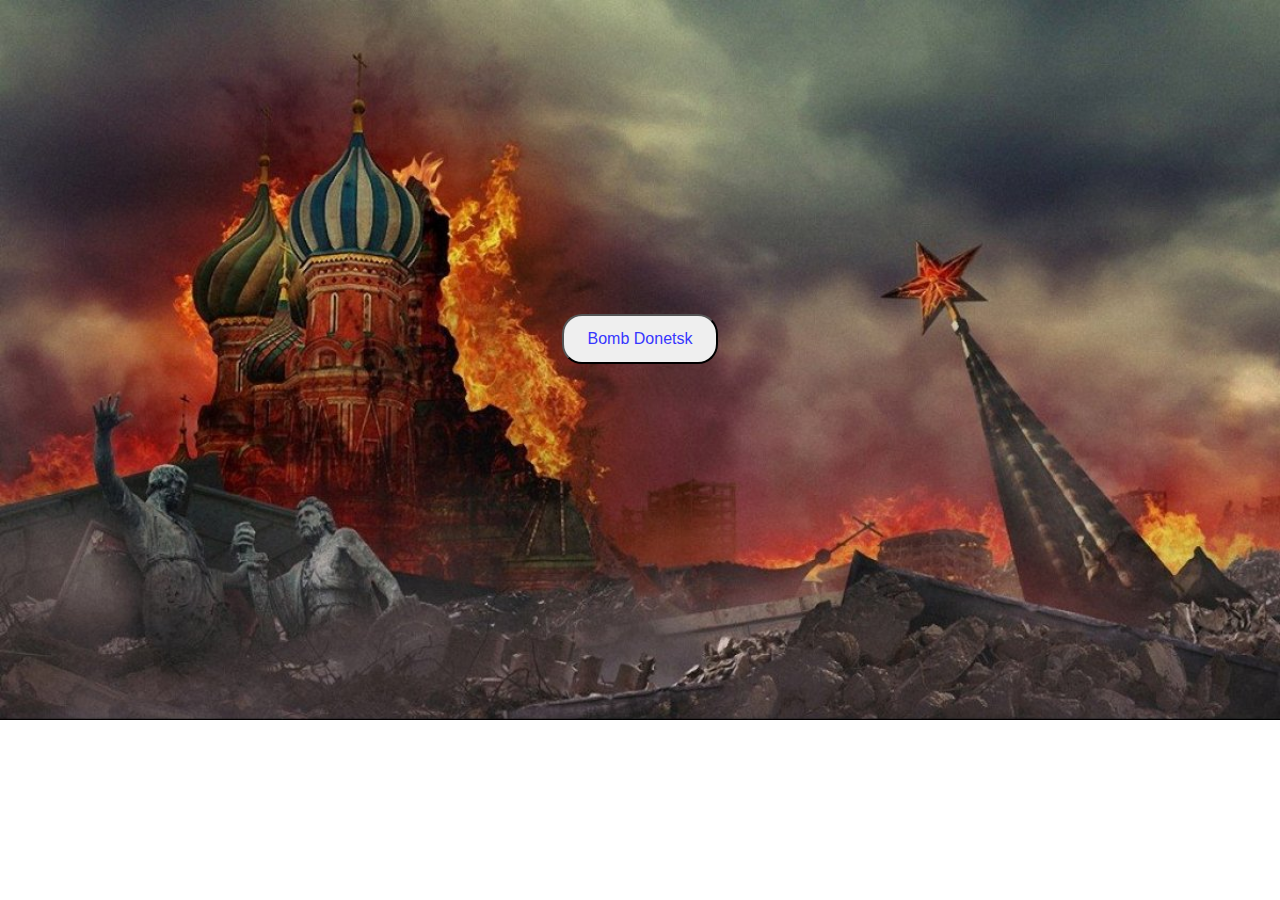
<file: index.html>
<!DOCTYPE html>
<html lang="en">
<head>
    <meta charset="UTF-8">
    <meta http-equiv="X-UA-Compatible" content="IE=edge">
    <meta name="viewport" content="width=device-width, initial-scale=1.0">
    <link rel="stylesheet" href="./main.css">
    <script src="https://ajax.googleapis.com/ajax/libs/jquery/3.3.1/jquery.min.js"></script>    
    <title>Document</title>
</head>
<body>
    <div class="container">
            <img class="img_moscow" src="./img/moscow.jpg" alt="Fire Moscow">
            <img class="img_moscow_phone" src="./img/moscow_for_phone.jpg" alt="Fire Moscow">
        <div class="form">
            <button id="bomb" class="musicstart">Bomb Donetsk</button>
            <audio class="music" preload="auto">
                <source src="./audio/bomb.mp3" controls="" autobuffer="" />
            </audio>
            <p id="p1"></p>
        </div>
    </div>
    <script src="./js/main.js"></script>
</body>
</html>
</file>
<file: main.css>
body{
    margin: 0;
    padding: 0;
    overflow: hidden;
}

.container {
    max-width: 1980px;
}

.img_moscow{
    width: 100%;
    height: 100%;
}

.img_moscow_phone {
    display: none;
    width: 100%;
    height: 100%;
}

.form{
    position: relative;
    display: flex;
    flex-direction: column;
    align-items: center;
    justify-content: center;
    margin-top: -32%;
    width: 100%;
}

.musicstart{
    padding: 14px 24px;
    border-radius: 20px;
    color: rgb(54, 54, 254);
    font-size: 16px;
    font-weight: 500;
}

.musicstart:hover{
    background-color: rgb(240, 240, 101);
}

p{
    font-size: 14px;
    color: white;
}

@media (max-width: 480px) {
    .container {
        min-width: 480px;
        min-height: 800px;
    }
    .img_moscow{
        display: none;
    }
    
    .img_moscow_phone {
        display: block;
    }
    .form{
        margin-top: -90%;
    }
}
</file>
